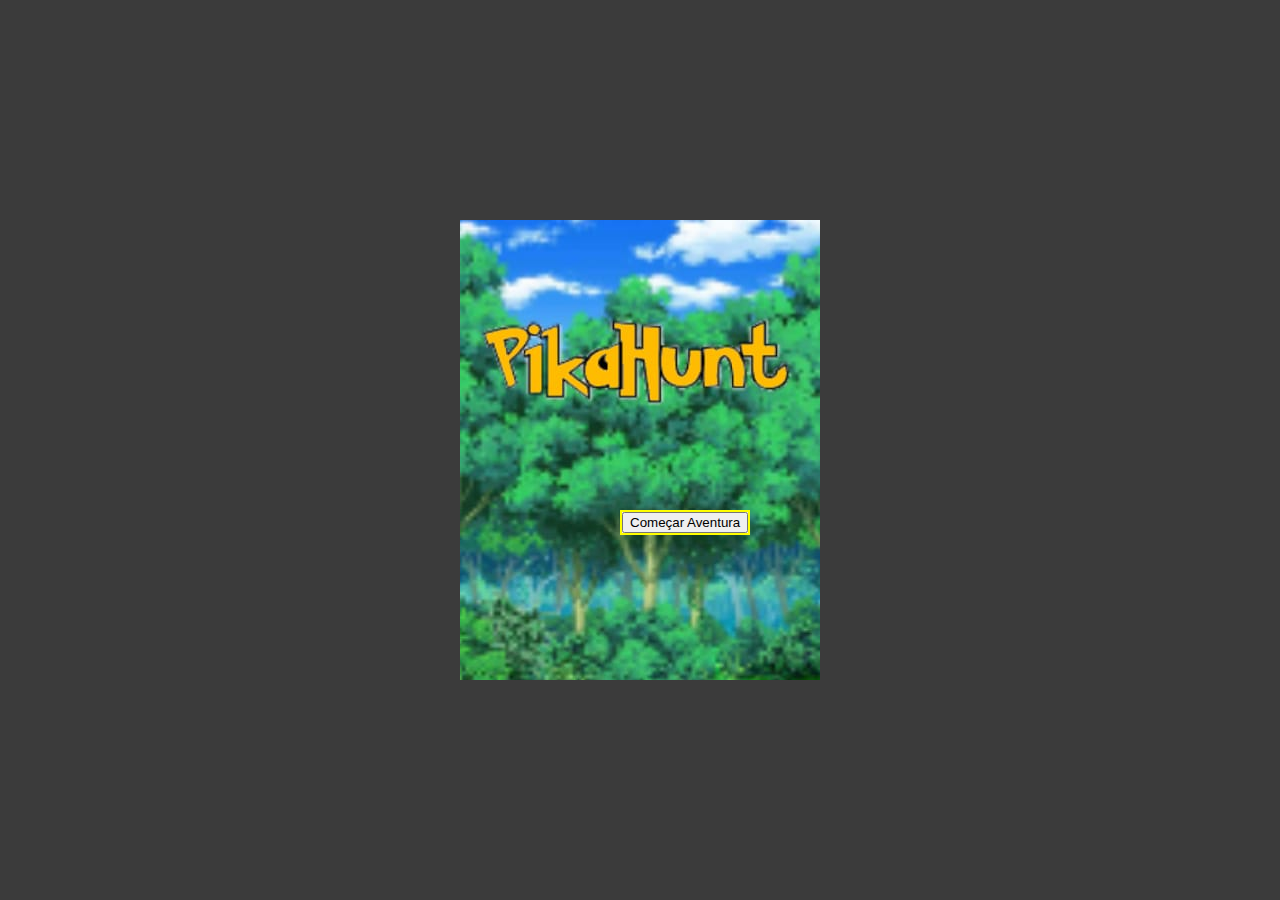
<file: index.html>
<!DOCTYPE html>
<html lang="pt-BR">
<head>
    <meta charset="UTF-8">
    <meta http-equiv="X-UA-Compatible" content="IE=edge">
    <meta name="viewport" content="width=device-width, initial-scale=1.0">
    <link rel="stylesheet" href="style.css">
    <title>PikaHunt</title>
</head>
<body>
    <canvas id="des" width="360" height="460"></canvas>
    <a class="botao" href="jogo.html"><button>Começar Aventura</button></a>
</body>
</html>
</file>
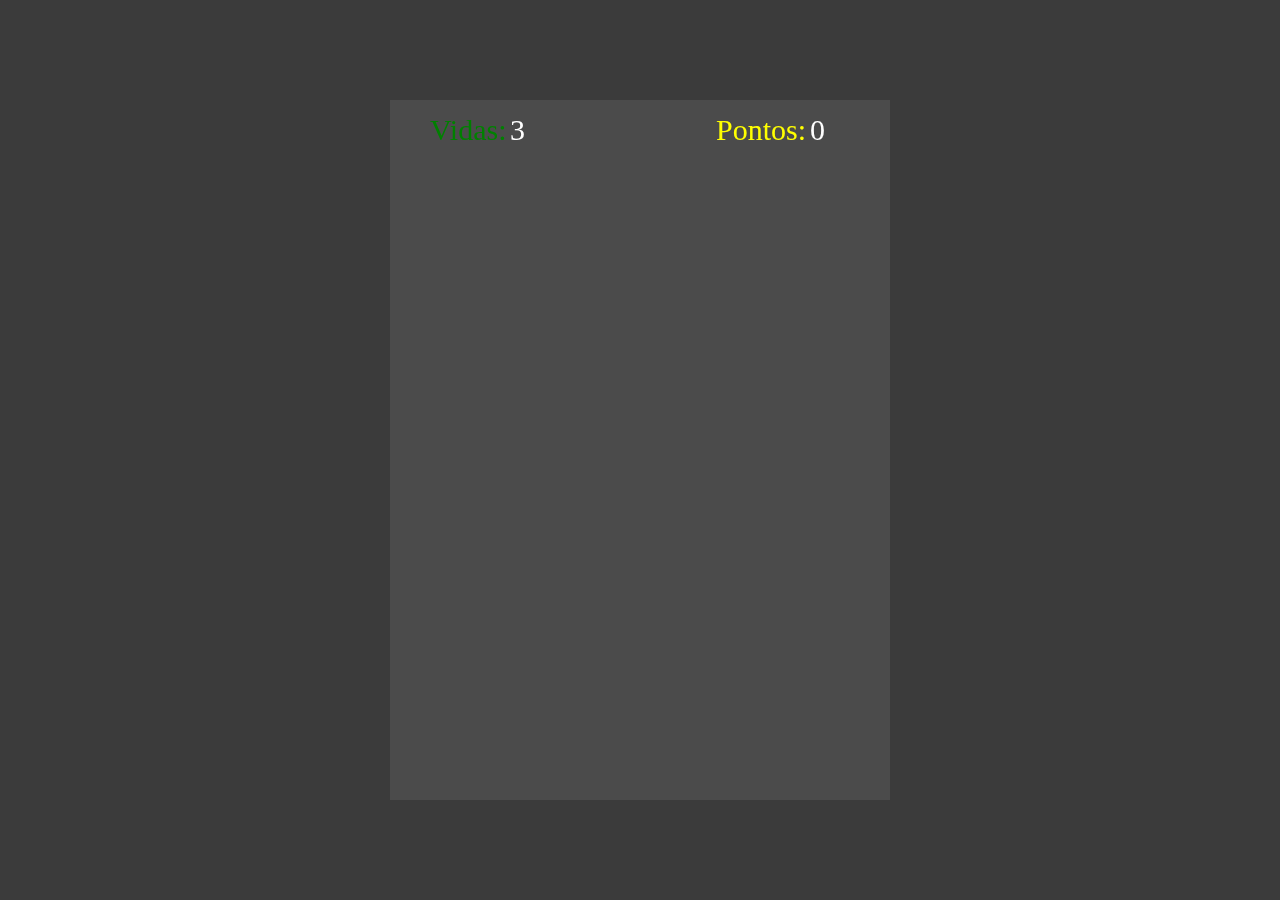
<file: abelha.html>
<!DOCTYPE html>
<html lang="pt-BR">
<head>
    <meta charset="UTF-8">
    <meta http-equiv="X-UA-Compatible" content="IE=edge">
    <meta name="viewport" content="width=device-width, initial-scale=1.0">
    <link rel="stylesheet" href="pokehunt.css">
    <script src="Util.js" defer></script>
    <script src="pokehunt.js" defer></script>
    <title>Pokehunt</title>
</head>
<body>
    <canvas id="des" width="500" height="700"></canvas>
    
</body>
</html>
</file>
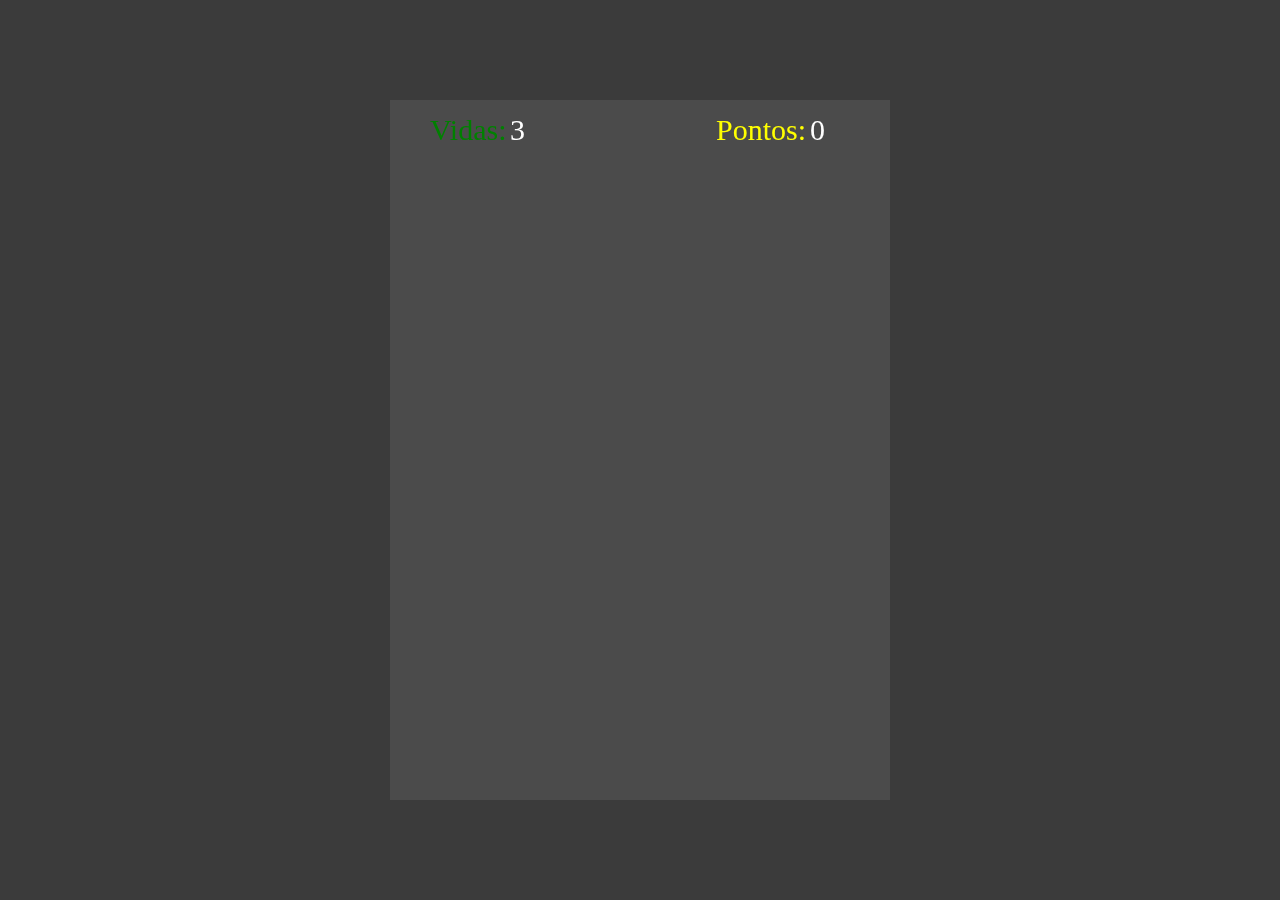
<file: jogo.html>
<!DOCTYPE html>
<html lang="pt-BR">
<head>
    <meta charset="UTF-8">
    <meta http-equiv="X-UA-Compatible" content="IE=edge">
    <meta name="viewport" content="width=device-width, initial-scale=1.0">
    <link rel="stylesheet" href="pokehunt.css">
    <script src="Util.js" defer></script>
    <script src="pokehunt.js" defer></script>
    <title>PikaHunt</title>
</head>
<body>
    <canvas id="des" width="500" height="700"></canvas>
    
</body>
</html>
</file>
<file: style.css>
body{
    margin: 0;
    padding: 0;
    background-color: #3b3b3b;
    align-items: center
}

canvas{
    margin: auto;
    position: absolute;
    top: 0;
    bottom: 0;
    left: 0;
    right: 0;
    background-image: url("./assets/tela_inicio.jpeg");
}

.botao {
    position: absolute;
    cursor: pointer;
    left: 620px;
    top: 510px;
    border: 2px solid yellow; /* Use 'border' para definir a largura e a cor da borda */
    background-color: antiquewhite;
    border-radius: 0px;
    outline: none; /* Remova a borda padrão ao redor do botão */
  }
</file>
<file: pokehunt.css>
body{
    margin: 0;
    padding: 0;
    background-color: #3b3b3b;
    
}

canvas{
    margin: auto;
    position: absolute;
    top: 0;
    bottom: 0;
    left: 0;
    right: 0;
    background-color: #4b4b4b;
}
</file>
